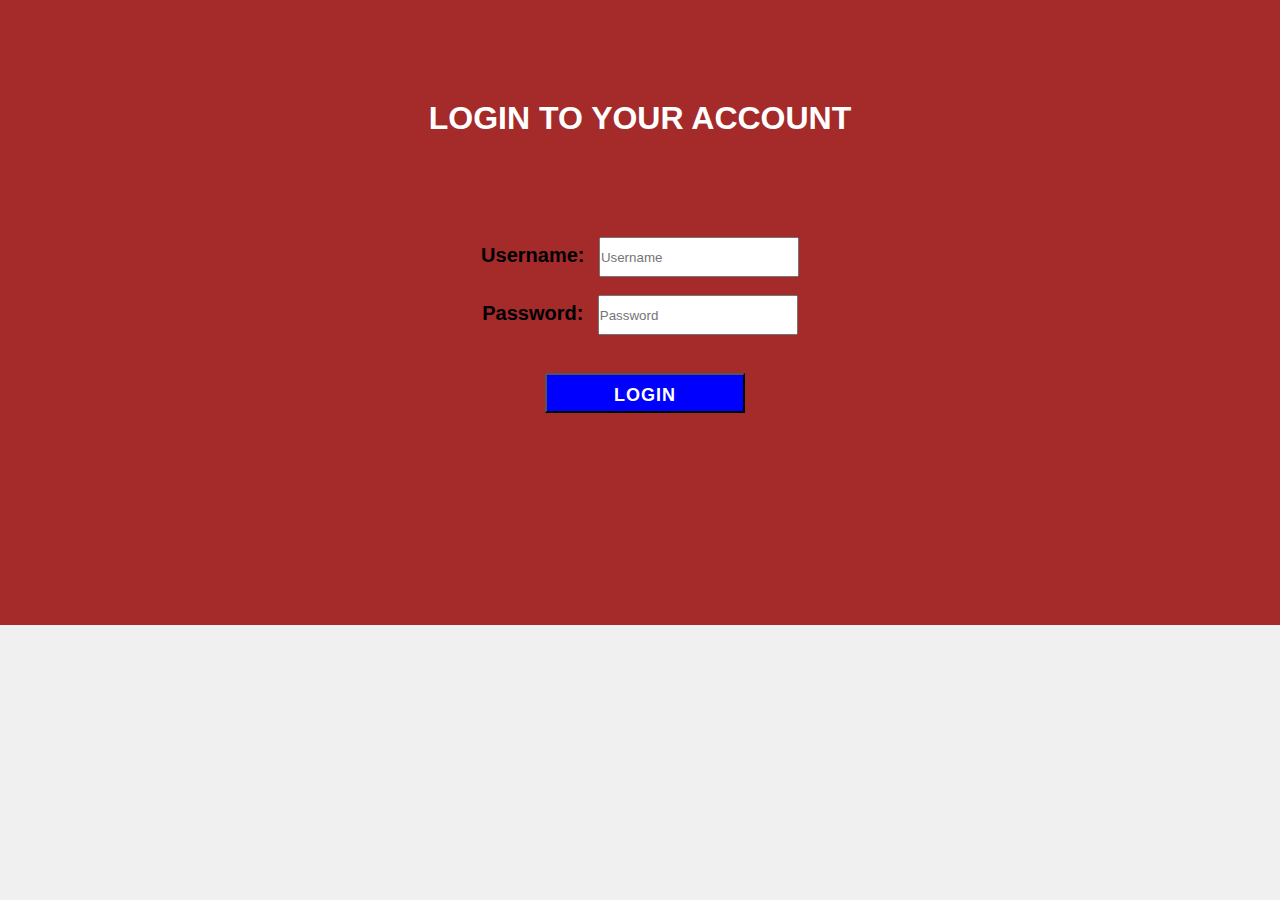
<file: Assignment-1/index.html>
<!DOCTYPE html>
<!DOCTYPE html>
<html>
<head>
	<meta description = "First Page">
    <meta name="viewport" content="width=device-width, initial-scale=1">
    <meta http-equiv="X-UA-Compatible" content="ie=edge">
    <link rel="stylesheet" type="text/css" href="css/style.css">
	<title>Login</title>
</head>
<body>
	<div class="login">
		<div id="login">
			<h1>LOGIN TO YOUR ACCOUNT</h1>
		</div>
		<div class="login-form">
			<form method="GET" action="main.html">
				<label>Username:</label>
				<input type="text" placeholder="Username" required>
				<br><br>
				<label>Password:</label>
				<input type="password" placeholder="Password" required>
				<br><br>
				<input type="submit" value="Login" class="button"> 
			</form>
		</div>
	</div>
</body>
</html>
</file>
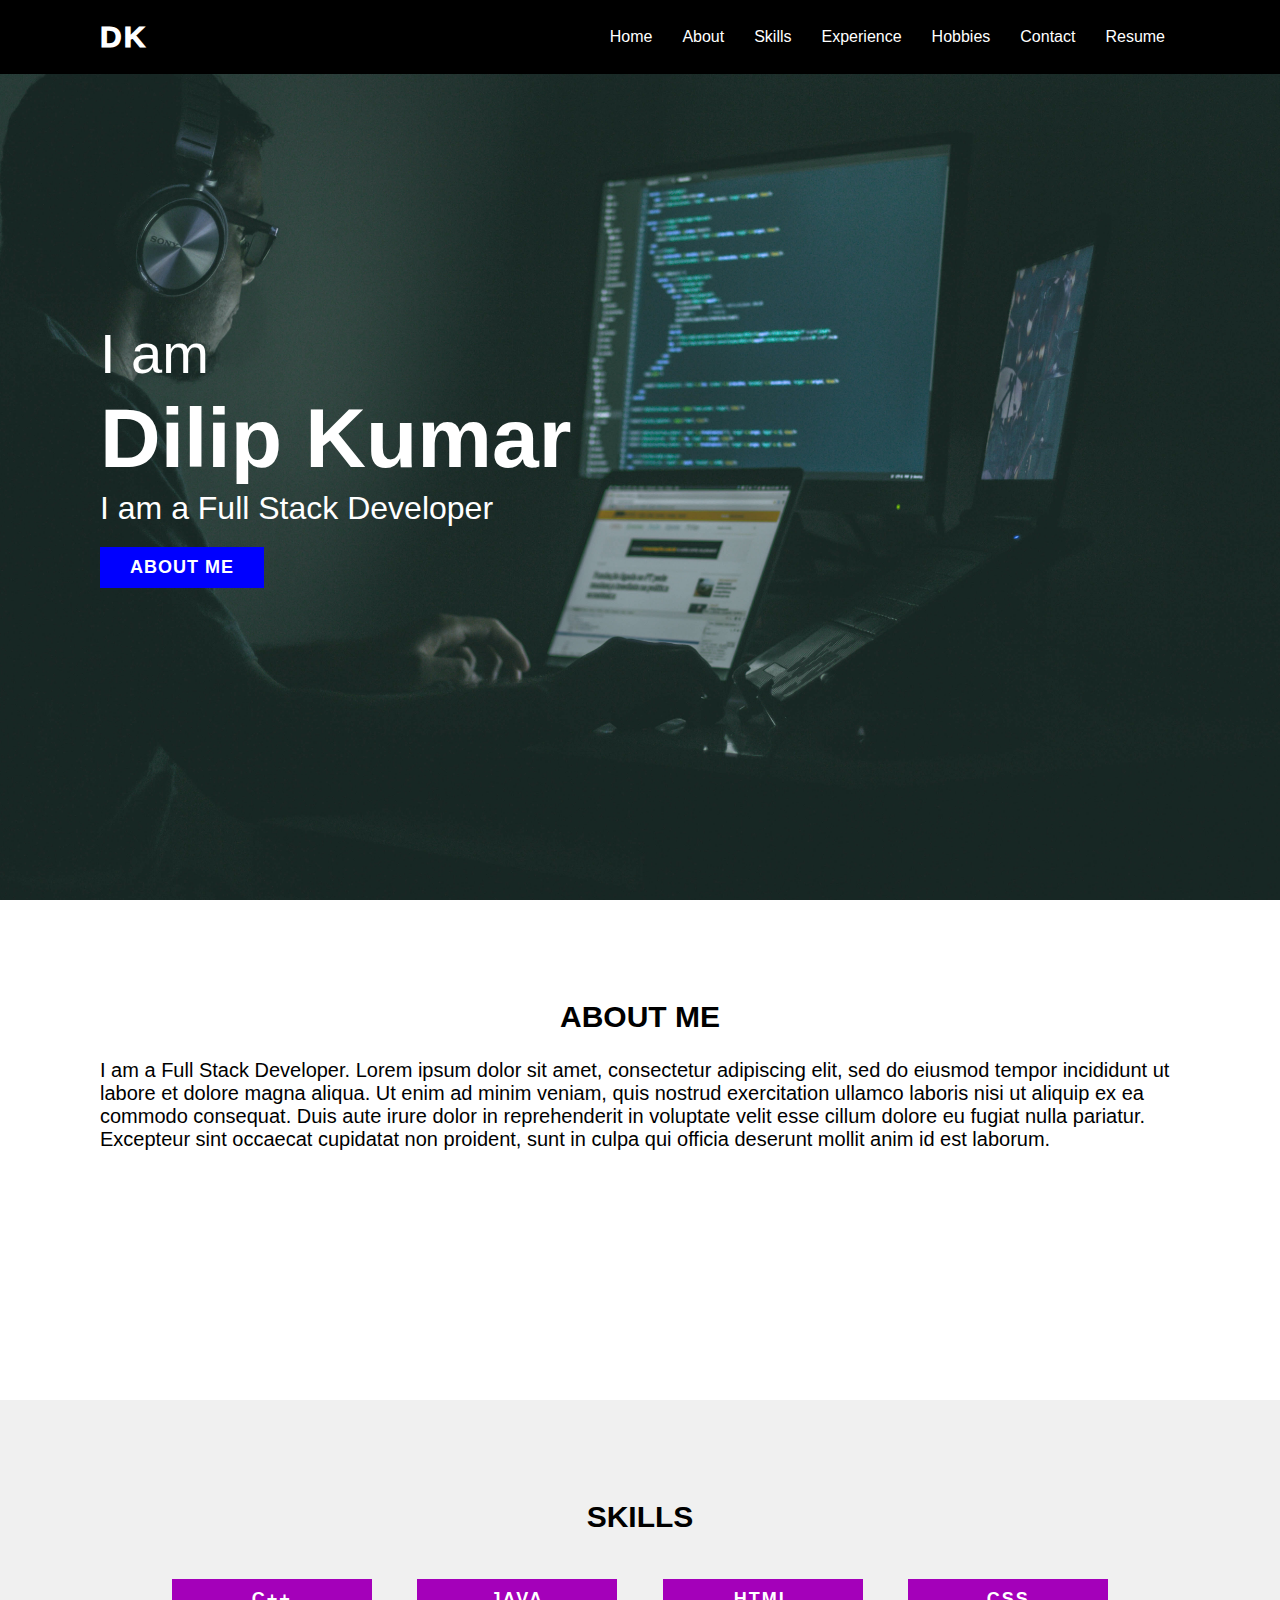
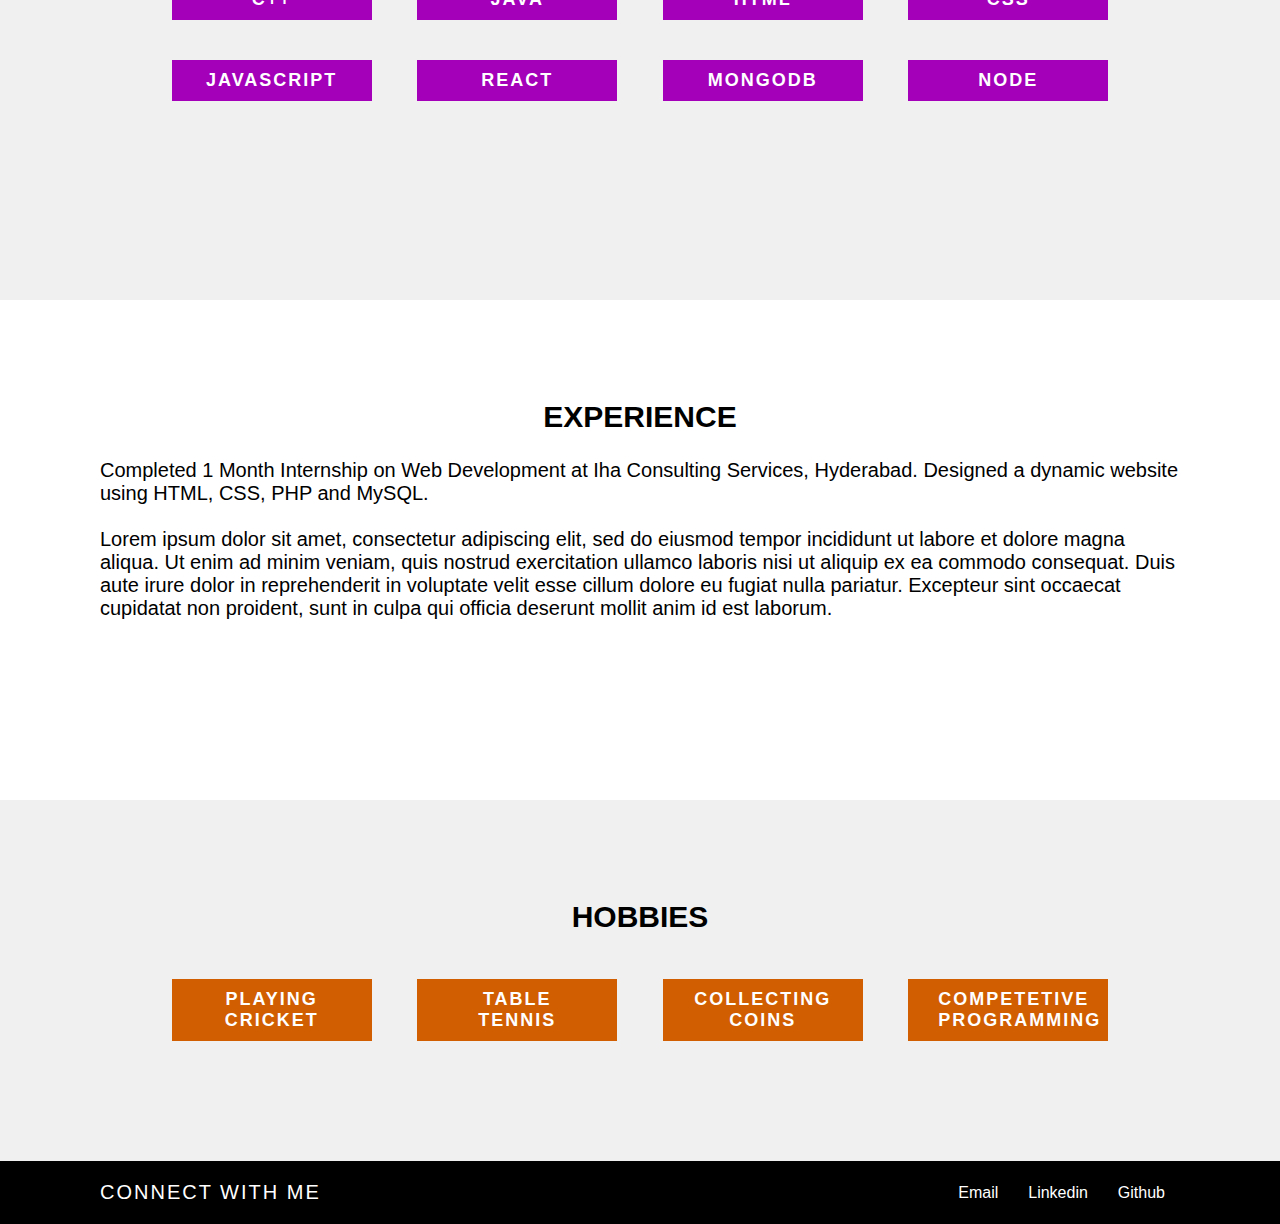
<file: Assignment-1/main.html>
<!DOCTYPE html>
<html>
<html lang="en">
<head>
	<meta name="viewport" content="width=device-width, initial-scale=1.0">
	<meta charset="UTF-8">
	<title>MY First Webpage</title>
	<link rel="stylesheet" href="css/style.css">
</head>

<body>
	
	<header class="header">
		<a href="#" class="logo">DK</a>
		<ul>
			<li><a href="#">Home</a></li>
			<li><a href="#about">About</a></li>
			<li><a href="#skills">Skills</a></li>
			<li><a href="#experience">Experience</a></li>
			<li><a href="#hobbies">Hobbies</a></li>
			<li><a href="#contact">Contact</a></li>
			<li><a href="Documents/2210316926.pdf" target="blank">Resume</a></li>
		</ul>
	</header>

	<section id="background">
		<div class="textbox">
			<h2>I am</br><span>Dilip Kumar</span></h2>
			<h3>I am a Full Stack Developer</h3>
			<a href="#about" class="button">About Me</a>
		</div>
	</section>

	<section id="about">
		<div class="heading">
			<h2>
				ABOUT ME
			</h2>
		</div>
		<div class="content">
			<p>I am a Full Stack Developer.
			Lorem ipsum dolor sit amet, consectetur adipiscing elit, sed do eiusmod tempor incididunt ut labore et dolore magna aliqua. Ut enim ad minim veniam, quis nostrud exercitation ullamco laboris nisi ut aliquip ex ea commodo consequat. Duis aute irure dolor in reprehenderit in voluptate velit esse cillum dolore eu fugiat nulla pariatur. Excepteur sint occaecat cupidatat non proident, sunt in culpa qui officia deserunt mollit anim id est laborum.</p>
		</div>
	</section>
	
	<section id="skills">
		<div class="heading">
			<h2>
				SKILLS
			</h2>
		</div>
		<div class="content">
			<ul>
				<li class="btn">C++</li>
				<li class="btn">Java</li>
				<li class="btn">Html</li>
				<li class="btn">CSS</li>
				<br>
				<li class="btn">Javascript</li>
				<li class="btn">React</li>
				<li class="btn">MongoDB</li>
				<li class="btn">Node</li>
			</ul>
		</div>
	</section>

	<section id="experience">
		<div class="heading">
			<h2>EXPERIENCE</h2>
		</div>
		<div class="content">
			<p>Completed 1 Month Internship on Web Development at Iha Consulting Services, Hyderabad.
			Designed a dynamic website using HTML, CSS, PHP and MySQL.</p>
			<br>
			<p>Lorem ipsum dolor sit amet, consectetur adipiscing elit, sed do eiusmod tempor incididunt ut labore et dolore magna aliqua. Ut enim ad minim veniam, quis nostrud exercitation ullamco laboris nisi ut aliquip ex ea commodo consequat. Duis aute irure dolor in reprehenderit in voluptate velit esse cillum dolore eu fugiat nulla pariatur. Excepteur sint occaecat cupidatat non proident, sunt in culpa qui officia deserunt mollit anim id est laborum.</p>
		</div>
	</section>
	
	<section id="hobbies">
		<div class="heading">
			<h2>
				HOBBIES
			</h2>
		</div>
		<div class="content">
			<ul>
				<li class="hbtn">Playing Cricket</li>
				<li class="hbtn">Table<br>Tennis</li>
				<li class="hbtn">Collecting Coins</li>
				<li class="hbtn">Competetive Programming</li>
			</ul>
		</div>
	</section>

	<footer id="footer">
		<p class="connect">Connect With Me</a>
		<ul>
			<li class="fbtn"><a href="mailto:dilipkumargms27@gmail.com">Email</a></li>
			<li class="fbtn"><a href="https://www.linkedin.com/in/dilip-k-9a28aba6/">Linkedin</a></li>
			<li class="fbtn"><a href="https://github.com/dilipkumar5">Github</a></li>
		</ul>
	</footer>

</body>
</body>

</html>
</file>
<file: Assignment-1/css/style.css>
*{
	margin: 0;
	padding: 0;
	box-sizing: border-box;
	font-family: sans-serif;
}

body{
	background-color: #f0f0f0;
}

#background{
	position: relative;
	min-height: 100vh;
	background: url(../images/background1.jpg);
	background-size: cover;
	background-position: right;
	display: flex;
	justify-content: space-between;
	align-items: center;
}

section{
	padding: 100px;
}

#background h2{
	font-size: 3.5em;
	color: white;
	font-weight: 500;
	line-height: 1.5em;
}

#background h2 span{
	font-size: 1.5em;
	font-weight: 750;
}

#background h3{
	font-size: 2em;
	color: white;
	font-weight: 500;
}

.button{
	position: relative;
	background: blue;
	display: inline-block;
	color: white;
	margin-top: 20px;
	padding: 10px 30px;
	font-size: 18px;
	text-transform: uppercase;
	text-decoration: none;
	letter-spacing: 1px;
	font-weight: 600;
}

.button:hover{
	background: #2b2bff;
	color: black;
	transition-duration: 0.5s;
}

header{
	position: fixed;
	top: 0;
	right: 0;
	width: 100%;
	padding: 20px 100px;
	z-index: 1000;
	display: flex;
	justify-content: space-between;
	align-items: center;
	background-color: black;
}

header .logo{
	color: white;
	font-size: 30px;
	text-transform: uppercase;
	text-decoration: none;
	font-weight: 1000;
	letter-spacing: 2px;
}

header ul{
	position: relative;
	display: flex;
}

header ul li{
	position: relative;
	list-style: none;
}

header ul li a{
	position: relative;
	display: inline-block;
	margin: 0 15px;
	color: #fff;
	text-decoration: none;
}

.heading{
	width: 100%;
	text-align: center;
	margin-bottom: 25px;
	color: black;
}

.heading h2{
	font-weight: 600;
	font-size: 30px;
}

.content{
	font-size: 20px;
	align-content: center;
}

#about{
	height: 500px;
	background-color: white;
}

#skills{
	height: 500px;
}

.btn{
	width: 200px;
	background: #a400ba;
	display: inline-block;
	color: white;
	margin: 20px;
	padding: 10px 30px;
	font-size: 18px;
	text-transform: uppercase;
	text-decoration: none;
	letter-spacing: 2px;
	font-weight: 600;
	text-align: center;
}

.btn:hover{
	background: #e100ff;
	width: 220px;
	transition-duration: 0.5s;
}

#skills .content{
	text-align: center;
}

#experience{
	height: 500px;
	background-color: white;
}

.hbtn{
	width: 200px;
	background: #d15e00;
	display: inline-block;
	color: white;
	margin: 20px;
	padding: 10px 30px;
	font-size: 18px;
	text-transform: uppercase;
	text-decoration: none;
	letter-spacing: 2px;
	font-weight: 600;
	text-align: center;
}

.hbtn:hover{
	width: 220px;
	background: #ff780a;
	transition-duration: 0.5s;
}

#hobbies .content{
	text-align: center;
}

#contact{
	height: 500px;
	background-color: white;
}

.cbtn{
	width: 200px;
	background: #d15e00;
	display: inline-block;
	color: white;
	margin: 20px;
	padding: 10px 30px;
	font-size: 18px;
	text-transform: uppercase;
	text-decoration: none;
	letter-spacing: 1px;
	font-weight: 600;
	text-align: center;
}

#contact .content{
	text-align: center;
}

footer{
	top: 0;
	right: 0;
	width: 100%;
	padding: 20px 100px;
	z-index: 1000;
	display: flex;
	justify-content: space-between;
	align-items: center;
	background: black; 
}

footer .connect{
	color: white;
	font-size: 20px;
	text-transform: uppercase;
	text-decoration: none;
	font-weight: 100;
	letter-spacing: 2px;
	font: serif;
}

footer ul{
	position: relative;
	display: flex;
}

footer ul li{
	position: relative;
	list-style: none;
}

footer ul li a{
	position: relative;
	display: inline-block;
	margin: 0 15px;
	color: #fff;
	text-decoration: none;
}

.fbtn:hover{
	background-color: #0d0d0d;
	transition-duration: 0.5s;
}

.lsection{
	width: 100%;
	height: 100%;
	background: url(background1.jpg);
}

#login{
	text-align: center;
	padding: 100px;
	color: white;
}

.login{
	background: brown;
	height: 625px;
}

form{
	text-align: center;
}

label{
	font-size: 20px;
	font-weight: 700;
}

input{
	width: 200px;
	height: 40px;
	margin-left: 10px;
}
</file>
